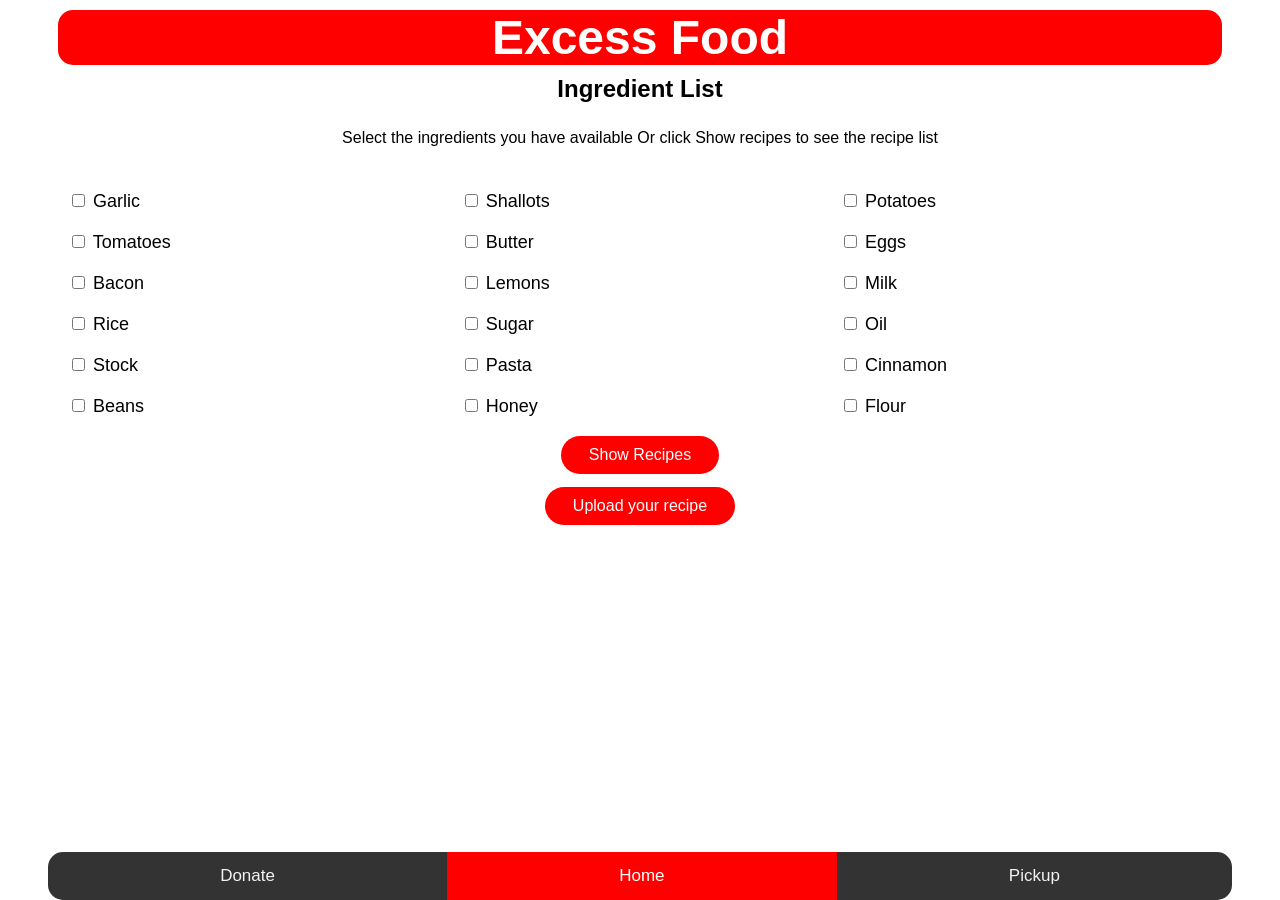
<file: index.html>
<!DOCTYPE html>
<html lang="en">
  <head>
    <link href="stylesheet_template.css"  rel="stylesheet">
    <meta charset="utf-8">
    <meta name="viewport" content="width=device-width, initial-scale=1.0">
    <title>
      Excess Food App
    </title>
    <script src="https://ajax.googleapis.com/ajax/libs/jquery/3.4.1/jquery.min.js"></script>
    <script src="indexscript.js"></script>
  </head>
  <body>
    <div class="container">
    
      <h1>Excess Food</h1>
        
      <h2>Ingredient List</h2>

    <div class="home">
    <p>Select the ingredients you have available Or click Show recipes to see the recipe list</p></br>

    <form  action="quickrecipe.html">
      <div class="checkboxes">
        <div><input type="checkbox" id="garlic" /><label for="garlic"> Garlic</label></div>
        <div><input type="checkbox" id="shallots" /><label for="shallots"> Shallots</label></div>
        <div><input type="checkbox" id="potato" /><label for="potato"> Potatoes</label></div>
        <div><input type="checkbox" id="tomato" /><label for="tomato"> Tomatoes</label></div>
        <div><input type="checkbox" id="butter" /><label for="butter"> Butter</label></div>
        <div><input type="checkbox" id="egg" /><label for="egg"> Eggs</label></div>
        <div><input type="checkbox" id="bacon" /><label for="bacon"> Bacon</label></div>
        <div><input type="checkbox" id="lemon" /><label for="lemon"> Lemons</label></div>
        <div><input type="checkbox" id="milk" /><label for="milk"> Milk</label></div>
        <div><input type="checkbox" id="rice" /><label for="rice"> Rice</label></div>
        <div><input type="checkbox" id="sugar" /><label for="sugar"> Sugar</label></div>
        <div><input type="checkbox" id="oil" /><label for="oil"> Oil</label></div>
        <div><input type="checkbox" id="stock" /><label for="stock"> Stock</label></div>
        <div><input type="checkbox" id="pasta" /><label for="pasta"> Pasta</label></div>
        <div><input type="checkbox" id="cinnamon" /><label for="cinnamon"> Cinnamon</label></div>
        <div><input type="checkbox" id="beans" /><label for="beans"> Beans</label></div>
        <div><input type="checkbox" id="honey" /><label for="honey"> Honey</label></div>
        <div><input type="checkbox" id="flour" /><label for="flour"> Flour</label></div>
      </div>

      <div class="show">
        <input  type="button" class="allrecipe" value="Show Recipes">
        <input  type="button" class="recipe-button" value="Show Recipes">
      </div>

      <div class="upload">
        <input onclick="window.location.href='Addrecipe.html'" type="button" class="upload-button" value="Upload your recipe">
      </div>
      <br>
      <br>
      <br>
      
    </form>
</div>

<div class="recipe_list">
  <h2>Recipe List</h2>
  <div class="list">
  <div class="pancake"><img src="recipe/recipe_images/pancake.jpg" height="80px" width="120px"><p>Pancake</p><button class="moreinfo" onclick="window.location.href='recipe/pancakes.html'">More info</button></div>
  <div class="spaghetti"><img src="recipe/recipe_images/spaghetti.jpeg" height="80px" width="120px"><p>Spaghetti</p><button class="moreinfo" onclick="window.location.href='recipe/spaghetti.html'">More info</button></div>
  <div class="spicypork"><img src="recipe/recipe_images/spicypork.jpeg" height="80px" width="120px"><p>Spicy Pork</p><button class="moreinfo" onclick="window.location.href='recipe/spicy_pork.html'">More info</button></div>
  <div class="pasta"><img src="recipe/recipe_images/pasta.jpeg" height="80px" width="120px"><p>Pasta</p><button class="moreinfo" onclick="window.location.href='recipe/pasta.html'">More info</button></div>
  <div class="chickenpotato"><img src="recipe/recipe_images/chicken-with-potato-cakes-80637-1.jpeg" height="80px" width="120px"><p>Chicken with Potato Cakes</p><button class="moreinfo" onclick="window.location.href='recipe/chicken_with_potato_cakes.html'">More info</button></div>
  <div class="potatofrittata"><img src="recipe/recipe_images/Potato-&-Pea-Frittata.jpg" height="80px" width="120px"><p>Potato and Pea Frittata</p><button class="moreinfo" onclick="window.location.href='recipe/potato_&_pea_frittata.html'">More info</button></div>
  <div class="pizzatomato"><img src="recipe/recipe_images/Wholemeal-Pizzas-with-Tomato-&-Pesto.jpg" height="80px" width="120px"><p>Wholemeal Pizzas with Tomato & Pesto</p><button class="moreinfo" onclick="window.location.href='recipe/wholemeal_pizzas_with_tomato_&_pesto.html'">More info</button></div>
  <div class="vanillamilkshake"><img src="recipe/recipe_images/milkshake.jpeg" height="80px" width="120px"><p>Vanilla Milkshake</p><button class="moreinfo" onclick="window.location.href='recipe/vanilla_milkshake.html'">More info</button></div>
  <div class="sausage_mushroom_pasta"><img src="recipe/recipe_images/Sausage-&-Mushroom-Pasta.jpg" height="80px" width="120px"><p>Sausage and Mushroom Pasta</p><button class="moreinfo" onclick="window.location.href='recipe/sausage_&_mushroom_pasta.html'">More info</button></div>
  <div class="sanchoybow"><img src="recipe/recipe_images/Vegetarian-San-Choy-Bow.jpg" height="80px" width="120px"><p>Vegetarian San Choy Bow</p><button class="moreinfo" onclick="window.location.href='recipe/vegetarian_san_choy_bow.html'">More info</button></div>

</div>
</div>


    <div class="navbar">
      <a href="donate.html" >Donate</a>
      <a href="index.html" class="active">Home</a>
      <a href="pickup.html">Pickup</a>
    </div>

  </body>
</div>
</html>
</file>
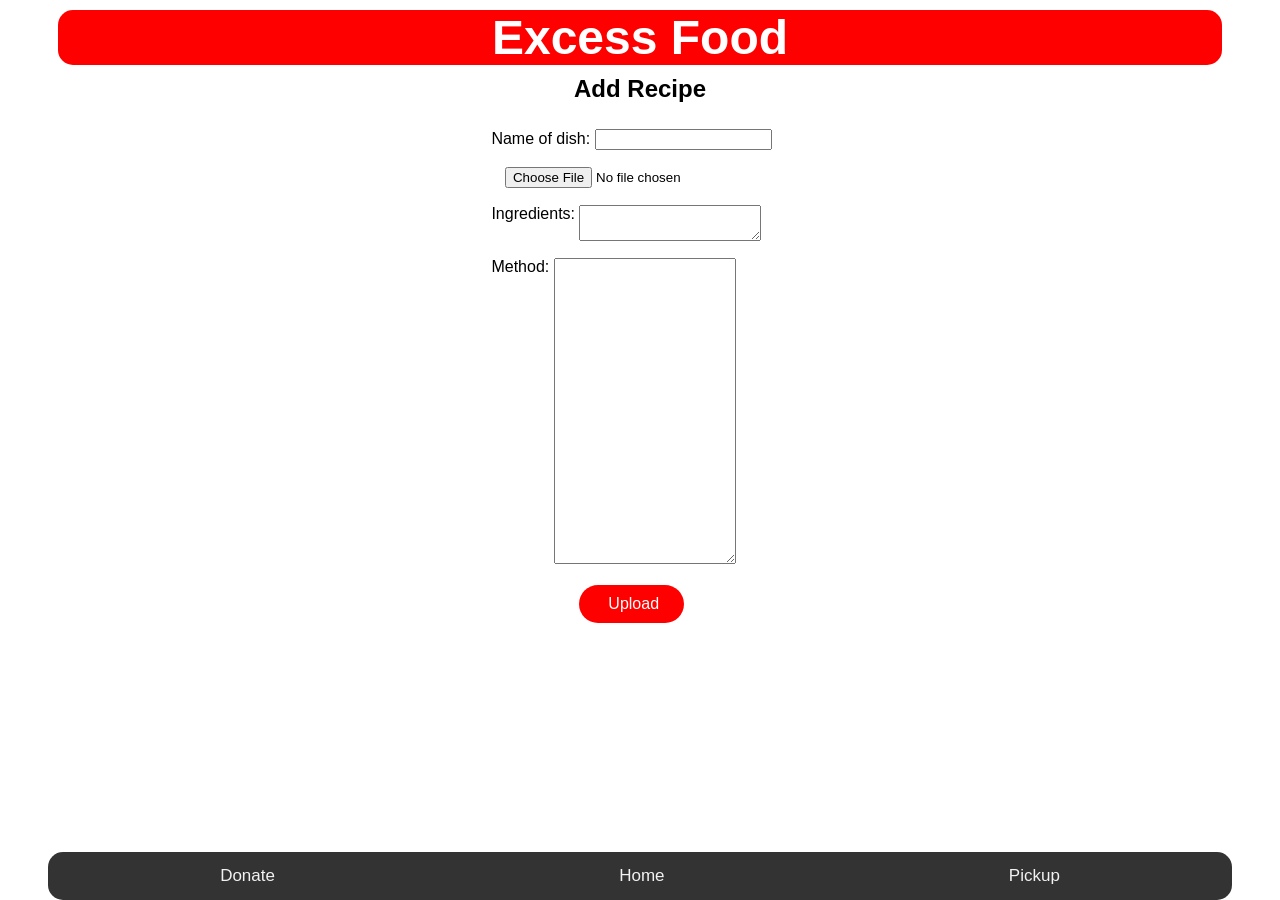
<file: Addrecipe.html>
<!DOCTYPE html>
<html lang="en">
  <head>
    <link href="stylesheet_template.css"  rel="stylesheet">
    <meta charset="utf-8">
    <meta name="viewport" content="width=device-width, initial-scale=1">
    <title>
      Add Recipe
    </title>
    <script src="https://ajax.googleapis.com/ajax/libs/jquery/3.4.1/jquery.min.js"></script>
    <script src="script.js"></script>
  </head>
  <div class="container">
  <body>
    <h1>Excess Food</h1>
    <h2>Add Recipe</h2>
    <table align="center">
      <form action="index.html">
        <tr><td colspan="2"><label for="dishname">Name of dish:</label> <input type="text" id="dishname" required><td></tr>
        <tr><td class="image"> <input type='file' id="choosefile" accept="image/*" onchange="loadFile(event)"/><img id="output"/></td></tr>
          <tr><td><label for="ingredients">Ingredients: </label> <textarea id="ingredients"></textarea></td></tr>
            <tr><td colspan="2"><label for="method">Method: </label><textarea id="ingredients" rows="20" cols="20"></textarea></td></tr>

        <tr><td colspan="2" align="center"><input class="upload-recipe" type="submit"  value=" Upload"></td></tr>
      </form>
    </table>
    <br>
    <br>



    <div class="navbar">
      <a href="donate.html" >Donate</a>
      <a href="index.html" >Home</a>
      <a href="pickup.html">Pickup</a>
    </div>
  </body>
</div>
</html>
</file>
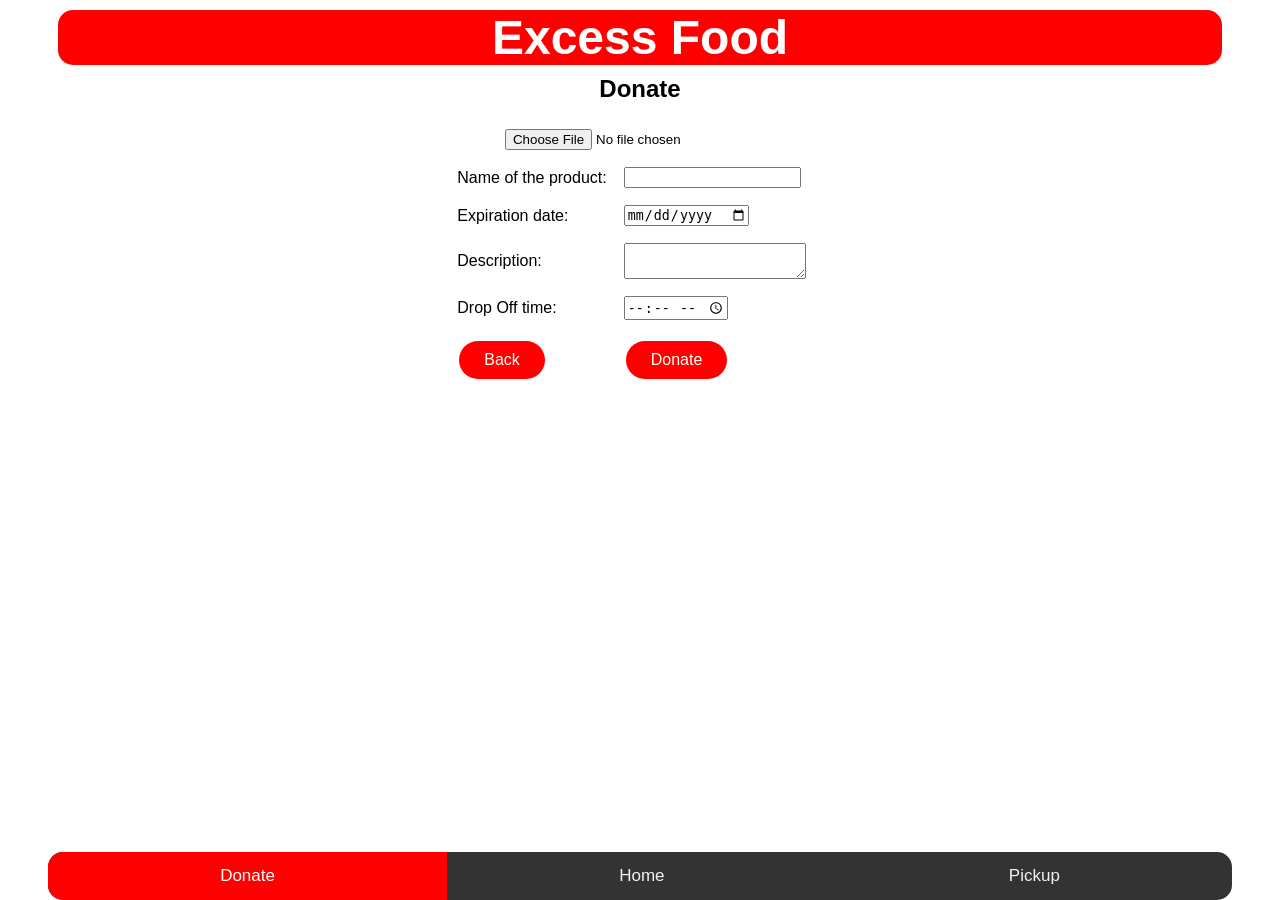
<file: donate.html>
<!DOCTYPE html>
<html lang="en">
  <head>
    <link href="stylesheet_template.css"  rel="stylesheet">
    <meta charset="utf-8">
    <meta name="viewport" content="width=device-width, initial-scale=1">
    <title>
      Donate
    </title>
    <script src="https://ajax.googleapis.com/ajax/libs/jquery/3.4.1/jquery.min.js"></script>
    <script src="script.js"></script>
  </head>
  <div class="container">
  <body>
    <h1>Excess Food</h1>
    <h2>Donate</h2>
    <table align="center">
      <form action="index.html">
        <tr><td colspan="2"class="image"><img id="output"/>  <input type='file' id="choosefile" accept="image/*" onchange="loadFile(event)"/></td></tr>

        <tr><td><label for="name">Name of the product:</label></td><td> <input type="text" id="name" name="name" required><td></tr>
        <tr><td><label for="date">Expiration date:</label></td><td> <input type="date" id="date" name="date"><td></tr>
        <tr><td><label for="description">Description:</label></td><td><textarea id="description"></textarea><td></tr>
        <tr><td><label for="dropoff">Drop Off time: </label></td><td> <input type="time" id="dropoff" name="dropoff"><td></tr>

        <tr><td><label for="back"></label><input type="button" class="back" value="Back" onclick="window.location.href='index.html'"></td><td><input type="submit" class="donate" value="Donate"></td></tr>

      </form>
    </table>


    <div class="navbar">
      <a href="donate.html" class="active">Donate</a>
      <a href="index.html">Home</a>
      <a href="pickup.html">Pickup</a>
    </div>
  </body>
</div>
</html>
</file>
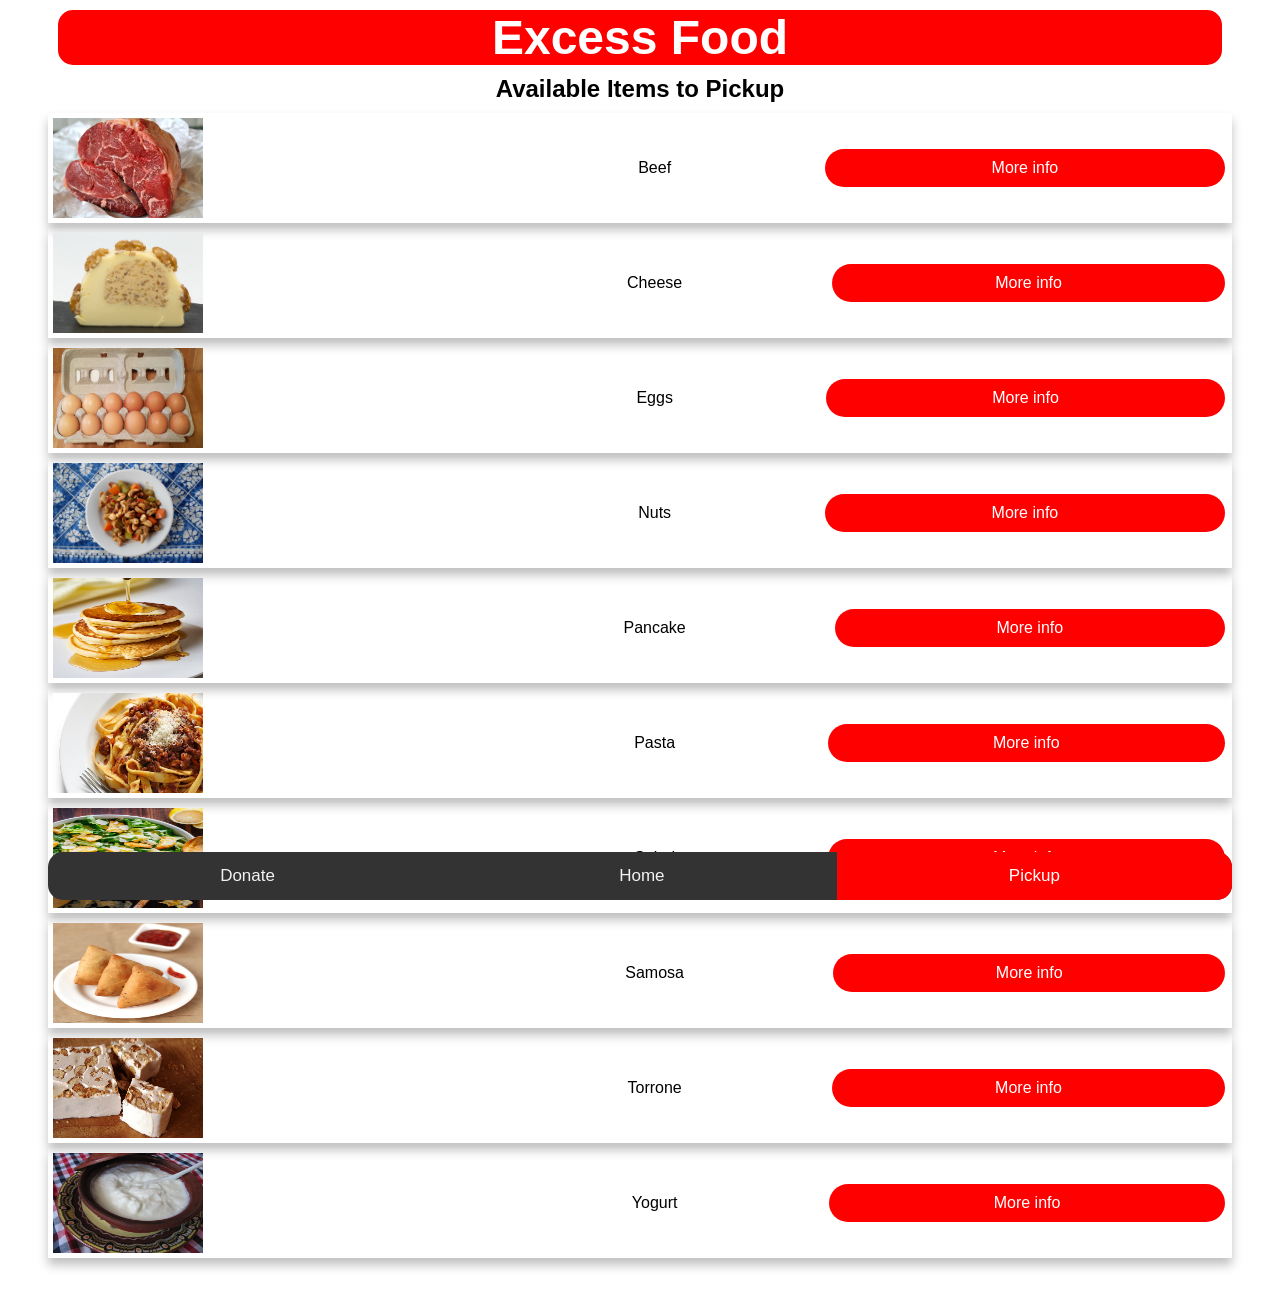
<file: pickup.html>
<!DOCTYPE html>
<html lang="en">
  <head>
    <link href="stylesheet_template.css"  rel="stylesheet">
    <meta charset="utf-8">
    <meta name="viewport" content="width=device-width, initial-scale=1">
    <title>
      Pickup
    </title>
  </head>
  <div class="container">
  <body>
    <h1>Excess Food</h1>
    <h2>Available Items to Pickup</h2>
    <div class="card_available_items1">
      <img src="images/beef.jpeg" alt="Beef image" align:"left" height="100px" width="150px">
      <p align: center>Beef</p>
      <button class="moreinfo" onclick="window.location.href='moreinfo/moreinfobeef.html'">More info</button>
    </div>
    <div class="card_available_items1">
      <img src="images/cheese.jpeg" alt="Cheese image" align:"left" height="100px" width="150px">
      <p align: center>Cheese</p>
      <button class="moreinfo" onclick="window.location.href='moreinfo/moreinfocheese.html'">More info</button>
    </div>
    <div class="card_available_items1">
      <img src="images/eggs.jpeg" alt="Eggs image" align:"left" height="100px" width="150px">
      <p align: center>Eggs</p>
    <button class="moreinfo" onclick="window.location.href='moreinfo/moreinfoeggs.html'">More info</button>
    </div>
    <div class="card_available_items1">
      <img src="images/nuts.jpeg" alt="Nuts image" align:"left" height="100px" width="150px">
      <p align: center>Nuts</p>
      <button class="moreinfo" onclick="window.location.href='moreinfo/moreinfonuts.html'">More info</button>
    </div>
    <div class="card_available_items1">
      <img src="images/pancake.jpeg" alt="Pancake image" align:"left" height="100px" width="150px">
      <p align: center>Pancake</p>
      <button class="moreinfo" onclick="window.location.href='moreinfo/moreinfopancake.html'">More info</button>
    </div>
    <div class="card_available_items1">
      <img src="images/pasta.jpeg" alt="Pasta image" align:"left" height="100px" width="150px">
      <p align: center>Pasta</p>
    <button class="moreinfo" onclick="window.location.href='moreinfo/moreinfopasta.html'">More info</button>
    </div>
    <div class="card_available_items1">
      <img src="images/salad.jpeg" alt="Salad image" align:"left" height="100px" width="150px">
      <p align: center>Salad</p>
      <button class="moreinfo" onclick="window.location.href='moreinfo/moreinfosalad.html'">More info</button>
    </div>
    <div class="card_available_items1">
      <img src="images/samosa.jpeg" alt="Samosa image" align:"left" height="100px" width="150px">
      <p align: center>Samosa</p>
      <button class="moreinfo" onclick="window.location.href='moreinfo/moreinfosamosa.html'">More info</button>
    </div>
    <div class="card_available_items1">
      <img src="images/torrono.jpeg" alt="Torrono image" align:"left" height="100px" width="150px">
      <p align: center>Torrone</p>
      <button class="moreinfo" onclick="window.location.href='moreinfo/moreinfotorrone.html'">More info</button>
    </div>
    <div class="card_available_items1">
      <img src="images/yogurt.jpeg" alt="Yogurt image" align:"left" height="100px" width="150px">
      <p align: center>Yogurt</p>
      <button class="moreinfo" onclick="window.location.href='moreinfo/moreinfoyogurt.html'">More info</button>
    </div>
    <br>
    <br>
    <br>
    <div class="navbar">
      <a href="donate.html" >Donate</a>
      <a href="index.html">Home</a>
      <a href="pickup.html" class="active">Pickup</a>
    </div>
  </body>
  </div>
</html>
</file>
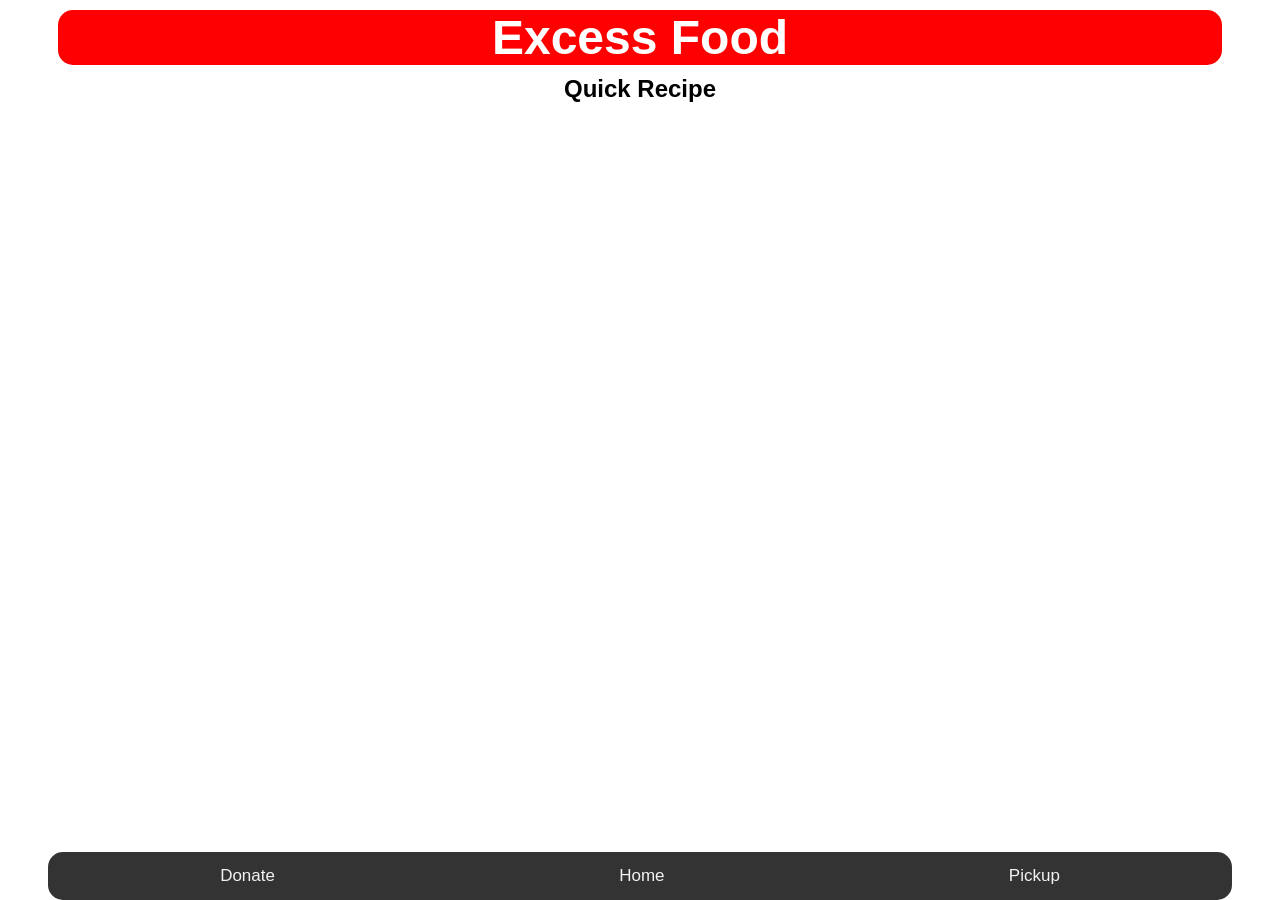
<file: quickrecipe.html>
<!DOCTYPE html>
<html lang="en">
  <head>
    <link href="stylesheet_template.css"  rel="stylesheet">
    <meta charset="utf-8">
    <meta name="viewport" content="width=device-width, initial-scale=1">
    <title>
      Quick Recipe
    </title>
  </head>
  <div class="container">
  <body>
    <h1>Excess Food</h1>
    <h2>Quick Recipe</h2>
    <div class="navbar">
      <a href="donate.html" >Donate</a>
      <a href="index.html" >Home</a>
      <a href="pickup.html">Pickup</a>
    </div>
  </body>
</div>
</html>
</file>
<file: stylesheet_template.css>
/* General Style*/
body {
  background-color: white;
  font-family: Calibri, sans-serif;
  max-width: 74rem;
  text-align: left;
  margin: auto;
  overflow-y: scroll;
}

textarea {
  vertical-align: top;
}​

 .container {
  background-color: white;
}

table{
  border-spacing: 15px 15px;
}

/* Heading */
h1{
  border-radius: 15px;
  background-color: red;
  text-align: center;
  font-weight: 900;
  font-size: 3rem;
  margin: 10px 10px 10px 10px;
  color: white;
}

h2 {
  text-align: center;
  font-weight: 900;
  margin: 10px 10px 10px 10px;
  color: black;
}

h3 {
   text-align: center;
  font-weight: 900;
  margin: 10px 10px 10px 10px;
  color: black;
}
/* End heading */

/* Text alignment */
p {
  padding: 10px;
  text-align: center;
}

.layout {
  margin: 0 10px 0 10px;
}
/* End text alignment */

.checkboxes {
  text-align: justify;
  display: grid;
  font-size: 18px;
  grid-template-columns: auto auto auto;
  grid-column-gap: 5px;
  grid-template-rows: auto auto;
  grid-row-gap: 20px;
  margin: 0px 0px 0px 20px;
}

/* Show and upload recipes */
.show {
  text-align: center;
  margin-top: 15px;
}

.upload {
  text-align: center;
  margin-top: 5px;
}
/* End show and upload recipes */


/*Buttons styles*/
.recipe-button {
  border-radius: 30px;
  background-color: red;
  border: none;
  color: white;
  padding: 10px 28px;
  text-align: center;
  display: inline-block;
  font-size: 16px;
  margin: 4px 2px;
  cursor: pointer;
}

.allrecipe{
  border-radius: 30px;
  background-color: red;
  border: none;
  color: white;
  padding: 10px 28px;
  text-align: center;
  display: inline-block;
  font-size: 16px;
  margin: 4px 2px;
  cursor: pointer;
}
.upload-button {
  border-radius: 30px;
  background-color: red;
  border: none;
  color: white;
  padding: 10px 28px;
  text-align: center;
  display: inline-block;
  font-size: 16px;
  margin: 4px 2px;
  cursor: pointer;
}

.back {
  border-radius: 30px;
  background-color: red;
  border: none;
  color: white;
  padding: 10px 25px;
  text-align: center;
  display: inline-block;
  font-size: 16px;
  margin: 4px 2px;
  cursor: pointer;
}

.donate {
  border-radius: 30px;
  background-color: red;
  border: none;
  color: white;
  padding: 10px 25px;
  text-align: center;
  display: inline-block;
  font-size: 16px;
  margin: 4px 2px;
  cursor: pointer;
}

.moreinfo {
  border-radius: 30px;
  background-color: red;
  border: none;
  color: white;
  padding: 10px 25px;
  text-align: center;
  display: inline-block;
  font-size: 16px;
  margin: 4px 2px;
  cursor: pointer;
}

.locate {
  border-radius: 30px;
  background-color: red;
  border: none;
  color: white;
  padding: 10px 25px;
  text-align: center;
  display: inline-block;
  font-size: 16px;
  margin: 4px 2px;
  cursor: pointer;
}

.submitrequest {
  border-radius: 30px;
  background-color: red;
  border: none;
  color: white;
  padding: 10px 25px;
  text-align: center;
  display: inline-block;
  font-size: 16px;
  margin: 4px 2px;
  cursor: pointer;
}

.upload-recipe {
  border-radius: 30px;
  background-color: red;
  border: none;
  color: white;
  padding: 10px 25px;
  text-align: center;
  display: inline-block;
  font-size: 16px;
  margin: 4px 2px;
  cursor: pointer;
}
/*End button styles*/

/* Image layout */
.image{
  text-align: center;
  background-color: white;
}

#output{
  display:none;
  margin: 0 auto 0 auto;
  text-align: center;
  width:150px;
  height:100px;
}

.recipeimage {
  height:150px; 
  width: 200px;
  display: block;
  margin-left: auto;
  margin-right: auto;

}

/* End image layout */

/*Bottom navbar*/
.navbar {
  max-width: 74rem;
  border-radius: 15px;
  overflow: hidden;
  background-color: #333;
  position: fixed;
  bottom: 0px;
  width: 100%;
  margin-top: 10px;
  display: grid;
  grid-template-columns: auto auto auto;
}

.navbar a {
  color: #f2f2f2;
  text-align: center;
  padding: 14px 16px;
  text-decoration: none;
  font-size: 17px;
}

.navbar a:hover {
  background: #f1f1f1;
  color: black;
}

.navbar a.active {
  background-color: red;
  color: white;
}
/*End bottom navbar*/

/* List of available items */
.card_available_items1 {
  display: grid;
  grid-template-columns: auto auto auto;
  text-align: center;
  align-items: center;
  box-shadow: 0 7px 10px rgba(0,0,0,0.25);
  padding: 5px;
  margin-top: 5px;

}
.moreinfo_image{
  height: 150px;
  width: 200px;
}
.info_div{
  text-align: center;
}

.moreinfo_buttons{
  display: grid;
  grid-template-columns: auto auto;
  grid-column-gap: 20px;
}
#map-canvas{
  width:400px;
  height: 400px;
  display: none;
 position: absolute;
 top: 75px;
 left: 0;
 width: 100%;
 height: 67%;
 z-index: 10;
}

/* Recipe list layout */
.recipe{
  display: flex;
  box-shadow: 0 7px 10px rgba(0,0,0,0.25);
  padding: 5px;
  margin-top: 5px;
}

.recipe_list{
  background-color: white;
  position: absolute;
  top:80px;
  left:5px;
  right:5px;
  bottom:100px;
}
.list{
  margin-top: 50px;
  margin-bottom: 70px;
}
.list div{
  display: grid;
  grid-template-columns: auto auto auto;
  text-align: center;
  align-items: center;
  box-shadow: 0 7px 10px rgba(0,0,0,0.25);
  padding: 5px;
  margin-top: 5px;
}
/* End recipe list layout */

/* End General Style */
</file>
